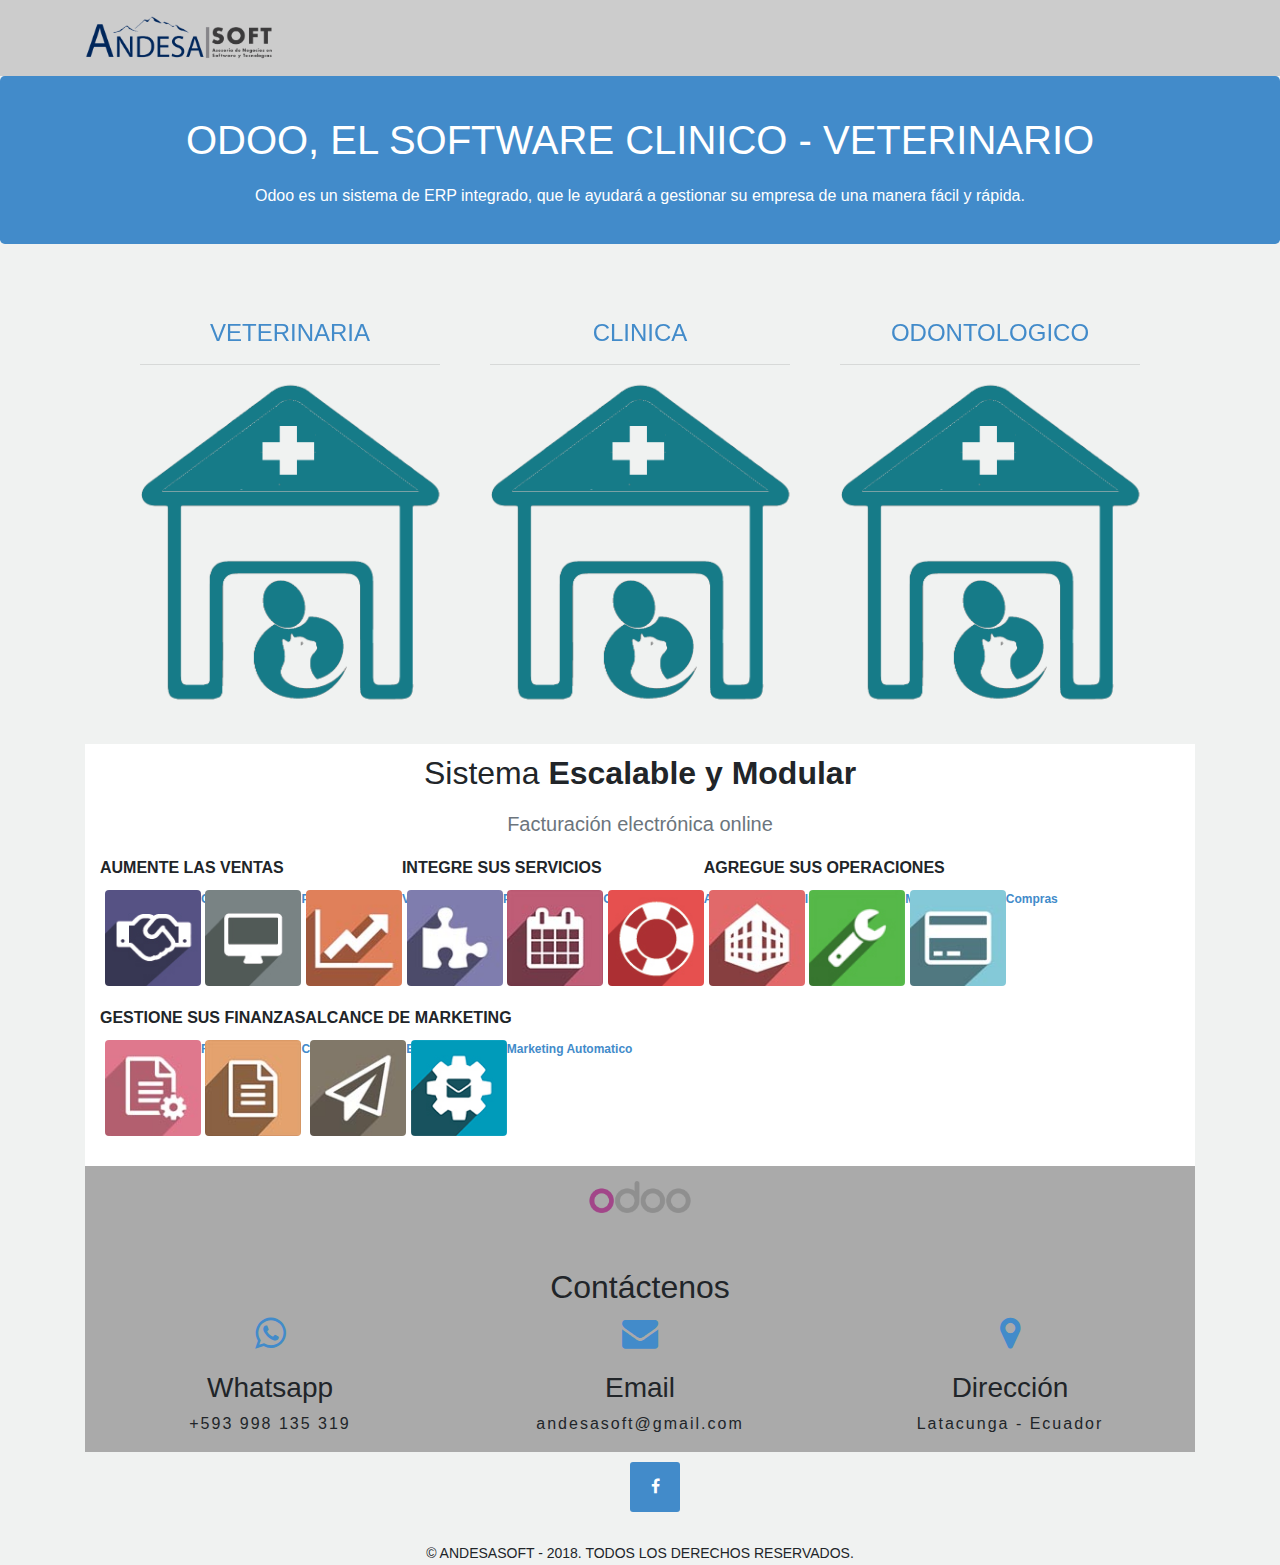
<file: index.html>
<!DOCTYPE html>
<html lang="es">

<head>
    <meta charset="utf-8">
    <meta name="viewport" content="width=device-width, user-scalable=no, initial-scale=1.0, maximum-scale=1.0, minimum-scale=1.0">
    <title>AndesaSoft|Odoo</title>
    <link rel="shortcut icon" type="image/x-icon" href="img/favicon.ico">
    <!-- Google font -->
    <!-- <link href="https://fonts.googleapis.com/css?family=Open+Sans|Roboto" rel="stylesheet"> -->
    <!-- Bootstrap -->
    <link rel="stylesheet" href="css/bootstrap.min.css">
    <!-- Font Awesome Icon -->
    <link rel="stylesheet" href="css/font-awesome.min.css">
    <!-- Estilos propios -->
    <link rel="stylesheet" href="css/style-tarjeta.css">
    <link rel="stylesheet" href="css/style.css">
    <meta name="description" content="Todo de Odoo ERP, ventas facturacion clinica. Expanda su negocio.">
    <meta name="keywords" content="openerp, código abierto, odoo, empresa, aplicaciones, saas, nube, insider, erp, empresa, software">
</head>

<body>
    <header>
        <nav class="navbar navbar-inverse navbar-static-top" role="navigation	">
            <div class="container">
                <div class="navbar-header">
                    <a href="#" class="navbar-brand"><img src="img/andesa.png" height="50" alt="AndesaSoft"></a>
                </div>
            </div>
        </nav>
    </header>
    <section class="jumbotron">
        <div class="container">
            <h1 class="text-center">ODOO, EL SOFTWARE CLINICO - VETERINARIO</h1>
            <p class="text-center">Odoo es un sistema de ERP integrado, que le ayudará a gestionar su empresa de una manera fácil y rápida.</p>
        </div>
    </section>
    <section class="main container">
        <section>
            <section>
                <div class="contenedor">
                    <div class="contenedor_tarjeta">
                        <a href="#">
                            <figure>
                                <h2 class="titulo_frontal">VETERINARIA</h2>
                                <hr>
                                <img src="img/logo_vete.png" width="300" class="frontal" alt="logo veterinaria">
                                <figcaption class="trasera">
                                    <h2 class="titulo">VETERINARIA</h2>
                                    <hr>
                                    <h3>Diseñado para ayudar a la administración de Clínicas Veterinarias y llevar un control adecuado de los pacientes y sus dueños, en todo momento y lugar.</h3>
                                    <!-- <h3>Ficha de Clientes y Pacientes, Historia Clinica, Calendario de citas</h3> -->
                                    <!-- <h3>Historia Clinica</h3> -->
                                    <!-- <p>Adjunte archivos digitales a los casos clínicos de los pacientes(texto, imágenes, videos y audio). Control de vacunación, desparasitación, etc.</p> -->
                                    <!-- <h3>Calendario de citas y vacunacion</h3> -->
                                    <!-- <p>Identifique por Médico las tareas diarias, semanales y mensuales. Programe las citas médicas futuras con aviso automático a sus clientes (Clínica, vacunación, cirugía, peluquería, etc.).</p> -->
                                    <!-- <h3>Visitas, prescripcion, hospitalizacion, laboratorio</h3> -->
                                    <!-- <p>Registre clientes y pacientes sin límites. Contacto con sus clientes por email, mensajes de texto. Búsqueda y filtros personalizables. Adjunte archivos digitales a los casos clínicos. Programe las citas médicas automáticas.</p> -->
                                    <!-- <p>Lleve el control ambulatorio y hospitalario del paciente desde el inicio de la visita. Imprima prescripciones médicas, pruebas de laboratorio e imagen</p> -->
                                </figcaption>
                            </figure>
                        </a>
                    </div>
                    <div class="contenedor_tarjeta">
                        <a href="#">
                            <figure>
                                <h2 class="titulo_frontal">CLINICA</h2>
                                <hr>
                                <img src="img/logo_vete.png" width="300" class="frontal" alt="logo veterinaria">
                                <figcaption class="trasera">
                                    <h2 class="titulo">CLINICA</h2>
                                    <hr>
                                    <h3>Creado para facilitar la administración de Clínicas Ambulatorias y Hospitalarias manteniendo un contacto directo con los pacientes los 365 días.</h3>
                                </figcaption>
                            </figure>
                        </a>
                    </div>
                    <div class="contenedor_tarjeta">
                        <a href="#">
                            <figure>
                                <h2 class="titulo_frontal">ODONTOLOGICO</h2>
                                <hr>
                                <img src="img/logo_vete.png" width="300" class="frontal" alt="logo veterinaria">
                                <figcaption class="trasera">
                                    <h2 class="titulo">ODONTOLOGICO</h2>
                                    <hr>
                                    <h3>Diseñado para la gestión de Clínicas Odontológicas brindando un completo control de la salud bucal de los pacientes las 24 horas / 7 dias.</h3>
                                </figcaption>
                            </figure>
                        </a>
                    </div>
                </div>
            </section>
            <section class="container bg-white modulos">
                <h2 class="text-center">Sistema <b>Escalable y Modular</b></h2>
                <h5 class="text-center text-muted">Facturación electrónica online </h5>
                <div class="container row img-modulo">
                    <div class="text-left text-center-xs">
                        <b class="img-header">AUMENTE LAS VENTAS</b>
                        <div class="contenedor-int">
                            <a href="#">
							    <img class="img-responsive rounded img-contenedor" src="img/crm.jpg" alt="CRM"/>
							    <b class="img-etiqueta clearfix">CRM</b>
							</a>
                            <a href="#">
							    <img class="img-responsive rounded img-contenedor" src="img/point_of_sale.jpg" alt="POS"/>
							    <b class="img-etiqueta">POS</b>
							</a>
                            <a href="#" class="img-contenedor">
							    <img class="img-responsive rounded img-contenedor" src="img/sale.jpg" alt="Sales"/>
							    <b class="img-etiqueta">Ventas</b>
							</a>
                        </div>
                    </div>
                    <br class="visible-sm-inline-block" />
                    <div class="text-left text-center-xs">
                        <b class="img-header">INTEGRE SUS SERVICIOS</b>
                        <div class="contenedor-int">
                            <a href="#">
					            <img class="img-responsive rounded img-contenedor" src="img/project.jpg" alt="Project"/>
					            <b class="img-etiqueta">Projectos</b>
					        </a>
                            <a href="/page/timesheet-mobile-app">
					            <img class="img-responsive rounded img-contenedor" src="img/hr_timesheet_sheet.jpg" alt="Timesheets"/>
					            <b class="img-etiqueta">Calendarios</b>
		        			</a>
                            <a href="/page/helpdesk">
					            <img class="img-responsive rounded img-contenedor" src="img/helpdesk.jpg" alt="Helpdesk"/>
					            <b class="img-etiqueta">Ayuda</b>
					        </a>
                        </div>
                    </div>
                    <br class="visible-sm-inline-block" />
                    <div class="text-justify text-left text-center-xs text-center-sm">
                        <b class="img-header">AGREGUE SUS OPERACIONES</b>
                        <div class="contenedor-int">
                            <a href="/page/warehouse">
					            <img class="img-responsive rounded img-contenedor" src="img/stock.jpg" alt="Inventory"/>
					            <b class="img-etiqueta">Inventorio</b>
					        </a>
                            <a href="/page/mrp-cloud-software">
					            <img class="img-responsive rounded img-contenedor" src="img/mrp.jpg" alt="MRP"/>
					            <b class="img-etiqueta">MRP</b>
					        </a>
                            <a href="/page/purchase">
					            <img class="img-responsive rounded img-contenedor" src="img/purchase.jpg" alt="Purchase"/>
					            <b class="img-etiqueta">Compras</b>
					        </a>
                        </div>
                    </div>
                    <br class="visible-sm-inline-block" />
                    <div class="text-justify text-center-xs text-center-sm">
                        <b class="img-header">GESTIONE SUS FINANZAS</b>
                        <div class="contenedor-int">
                            <a href="/page/billing">
					            <img class="img-responsive rounded img-contenedor" src="img/account_accountant.jpg" alt="Invoicing"/>
					            <b class="img-etiqueta">Facturacion</b>
					        </a>
                            <a href="/page/accounting">
					            <img class="img-responsive rounded img-contenedor" src="img/account.jpg" alt="Accounting"/>
					            <b class="img-etiqueta">Contabilidad</b>
					        </a>
                        </div>
                    </div>
                    <br class="visible-sm-inline-block" />
                    <div class="text-justify text-center-xs text-center-sm">
                        <b class="img-header">ALCANCE DE MARKETING</b>
                        <div class="contenedor-int">
                            <a href="/page/email-marketing">
					            <img class="img-responsive rounded img-contenedor" src="img/mass_mailing.jpg" alt="Email Marketing"/>
					            <b class="img-etiqueta">Email Marketing</b>
					        </a>
                            <a href="/page/marketing-automation">
					            <img class="img-responsive rounded img-contenedor" src="img/marketing_automation.jpg" alt="Marketing Automation"/>
					            <b class="img-etiqueta">Marketing Automatico</b>
					        </a>
                        </div>
                    </div>
                </div>
            </section>
        </section>
        <section class="container text-center contacto">
            <div class="footer-logo">
                <img class="img-responsive rounded img-contenedor" src="img/odoo_logo.png" width="130" alt="Odoo">
            </div>
            <h2>Contáctenos</h2>
            <div class="text-center row">
                <div class="col-md-4">
                    <i class="fa fa-whatsapp"></i>
                    <h3>Whatsapp</h3>
                    <p>+593 998 135 319</p>
                </div>
                <div class="col-md-4">
                    <i class="fa fa-envelope"></i>
                    <h3>Email</h3>
                    <p><a href="mailto:andesasoft@gmail.com" title="Enviar a Mauro Estrella">andesasoft@gmail.com</a></p>
                </div>
                <div class="col-md-4">
                    <i class="fa fa-map-marker"></i>
                    <h3>Dirección</h3>
                    <p>Latacunga - Ecuador</p>
                </div>
            </div>
        </section>
    </section>
    <footer>
        <div class="container-fluid text-center">
            <div class="col-md-12">
                <ul class="footer-follow">
                    <li><a target="_blank" href="https://facebook.com/andesasoft"><i class="fa fa-facebook"></i></a></li>
                    <!-- <li><a href="mailto:andesasoft@gmail.com" title="Enviar correo a Mauro Estrella"><i class="fa fa-envelope"></i></a></li> -->
                </ul>
            </div>
            <small class="footer-copyright">
					© AndesaSoft - 2018. Todos los derechos reservados.
				</small>
        </div>
    </footer>
    <script src="js/jquery.js"></script>
    <script src="js/bootstrap.min.js"></script>
</body>

</html>
</file>
<file: css/style-tarjeta.css>
@charset "utf-8";
/* CSS Document */

/** {
    margin: 0;
    padding: 0;
    -webkit-box-sizing: border-box;
    -moz-box-sizing: border-box;
    box-sizing: border-box;
}
*/
body {
    background-color: #f0f2f1;
    /*font-family: 'Open Sans', sans-serif;*/
}

a{
    color: #428BCA;
}

.contenedor {
    max-width: 1200px;
    margin: 50px auto;
    display: flex;
    flex-direction: row;
    flex-wrap: wrap;
    justify-content: center;
}

.contenedor_tarjeta {
    margin: 20px;
    /*border: 2px solid #ccc;*/
    /*padding: 10px;*/
}

.contenedor_tarjeta a {
    text-decoration: none;
    display: inline-block;
}

.contenedor_tarjeta:hover figure {
    -webkit-transform: perspective(600px) rotateY(180deg);
    -moz-transform: perspective(600px) rotateY(180deg);
    -o-transform: perspective(600px) rotateY(180deg);
    transform: perspective(600px) rotateY(180deg);

    -webkit-box-shadow: 0px 2px 10px 2px rgba(0, 0, 0, 0.25);
    -moz-box-shadow: 0px 2px 10px 2px rgba(0, 0, 0, 0.25);
    box-shadow: 0px 2px 10px 2px rgba(0, 0, 0, 0.25);
	
	text-decoration: none;	


}

figure {
    width: 300px;
    height: 350px;
    margin: 5px;
    position: relative;
    transition: all ease .5s;
    transform-style: preserve-3d;
    transform: perspective(600px) rotateY(0deg);
    
}

figure .frontal figure .trasera {
    width: 100%;
    height: 100%;
    border-radius: 5px;
    transition: all ease .5s;
}

figure .frontal {
    display: block;
    /*backface-visibility: hidden;*/

}

figure .titulo_frontal {
	font-weight: normal;
    margin-bottom: 10px;
    /*font-family: 'Roboto', sans-sarif;*/
    font-size: 24px;
	text-align: center;

}

figure .titulo_frontal hr {
    /*height: 2px;*/
    background: #fff;
    /*margin-bottom: 10px;*/
    opacity: .5;
}

figure .trasera {
    position: absolute;
    top: 0;
    padding: 20px;
    color: #fff;
    transform: perspective(600px) rotateY(180deg);
    backface-visibility: hidden;
    /*se oculta el texto*/
    overflow: auto;

    background: rgba(248, 241, 245, 1);
    background: -moz-linear-gradient(top, rgba(248, 241, 245, 1) 0%, rgba(180, 36, 140, 0.75) 100%);
    background: -webkit-gradient(left top, left bottom, color-stop(0%, rgba(248, 241, 245, 1)), color-stop(100%, rgba(180, 36, 140, 0.75)));
    background: -webkit-linear-gradient(top, rgba(248, 241, 245, 1) 0%, rgba(180, 36, 140, 0.75) 100%);
    background: -o-linear-gradient(top, rgba(248, 241, 245, 1) 0%, rgba(180, 36, 140, 0.75) 100%);
    background: -ms-linear-gradient(top, rgba(248, 241, 245, 1) 0%, rgba(180, 36, 140, 0.75) 100%);
    background: linear-gradient(to bottom, rgba(248, 241, 245, 1) 0%, rgba(180, 36, 140, 0.75) 100%);
    filter: progid:DXImageTransform.Microsoft.gradient( startColorstr='#f8f1f5', endColorstr='#b4248c', GradientType=0);
}

figure .trasera .titulo {
    color: #fff;
    font-weight: normal;
    margin-bottom: 20px;
    /*font-family: 'Roboto', sans-sarif;*/
    font-size: 24px;
    text-align: center;
}

figure .trasera hr {
    height: 2px;
    background: #fff;
    margin-bottom: 20px;
    opacity: .5;
}

figure .trasera p {
    /*font-family: 'Open Sans', sans-serif;*/
    line-height: 22px;
    font-size: 14px;
}

@media screen and (max-width: 492px) {
    figure .trasera {
        backface-visibility: visible;
        transform: perspective(600px) rotateY(0deg);
    }

    .contenedor_tarjeta:hover figure {
        transform: perspective(600px) rotateY(0deg);
    }
}
</file>
<file: css/style.css>
@charset "utf-8";

/* CSS Document */


/*HEADER*/

header {
    background-color: #ccc;
}

h1,
h5 {
    /*color: #31379A;*/
    margin: 20px 0;
    /*text-shadow: 2px 2px 5px rgba(51, 142, 246, 0.92);*/
}

.jumbotron {
    background: #428BCA;
    color: #fff;
    padding: 20px 0;
}


/*MODULOS*/

.modulos {
    padding: 10px 15px;
}

a {
    display: inline-block;
}

.img-modulo img {
    width: 6em;
}

.contenedor-int {
    margin: 10px 0 20px 5px;

}

a .img-contenedor {
    position: relative;
    }

.img-modulo .img-header b {
    display: block;
    margin-top: 20px;
}

.img-etiqueta {
    position: absolute;
    font-size: .75em;
    /*margin-top: 100px;*/
    /*-moz-margin-left: -100px;*/
}


/* CONTACTO */

.contacto {
    background-color: #aaa;
    /*margin: 15px 0px;*/
    /*text-align: center;*/
}

.contacto i {
    font-size: 36px;    
    color: #428BCA;
    margin-bottom: 20px;
}

.contacto a{
    text-decoration: none;
    color:#212529;
}

.contacto p{
    /*text-transform: uppercase;*/
    letter-spacing: 2px;
}
/* FOOTER */

#footer {
    position: relative;
}

.footer-logo {
    text-align: center;
    margin-bottom: 40px;
}

.footer-logo>a>img {
    max-height: 80px;
}

/*.footer-follow {
    text-align: center;
    margin-bottom: 20px;
}*/

.footer-follow li {
    display: inline-block;
    margin-top: 10px;
    margin-right: 10px;
    margin-bottom: 13px;
}

.footer-follow li a {
  display: inline-block;
  width: 50px;
  height: 50px;
  line-height: 50px;
  text-align: center;
  border-radius: 3px;
  background-color: #428BCA;
  /* background-color: #6195FF; */
  color:#FFF;
}

.footer-copyright {
    font-size: 14px;
    text-transform: uppercase;
}
</file>
